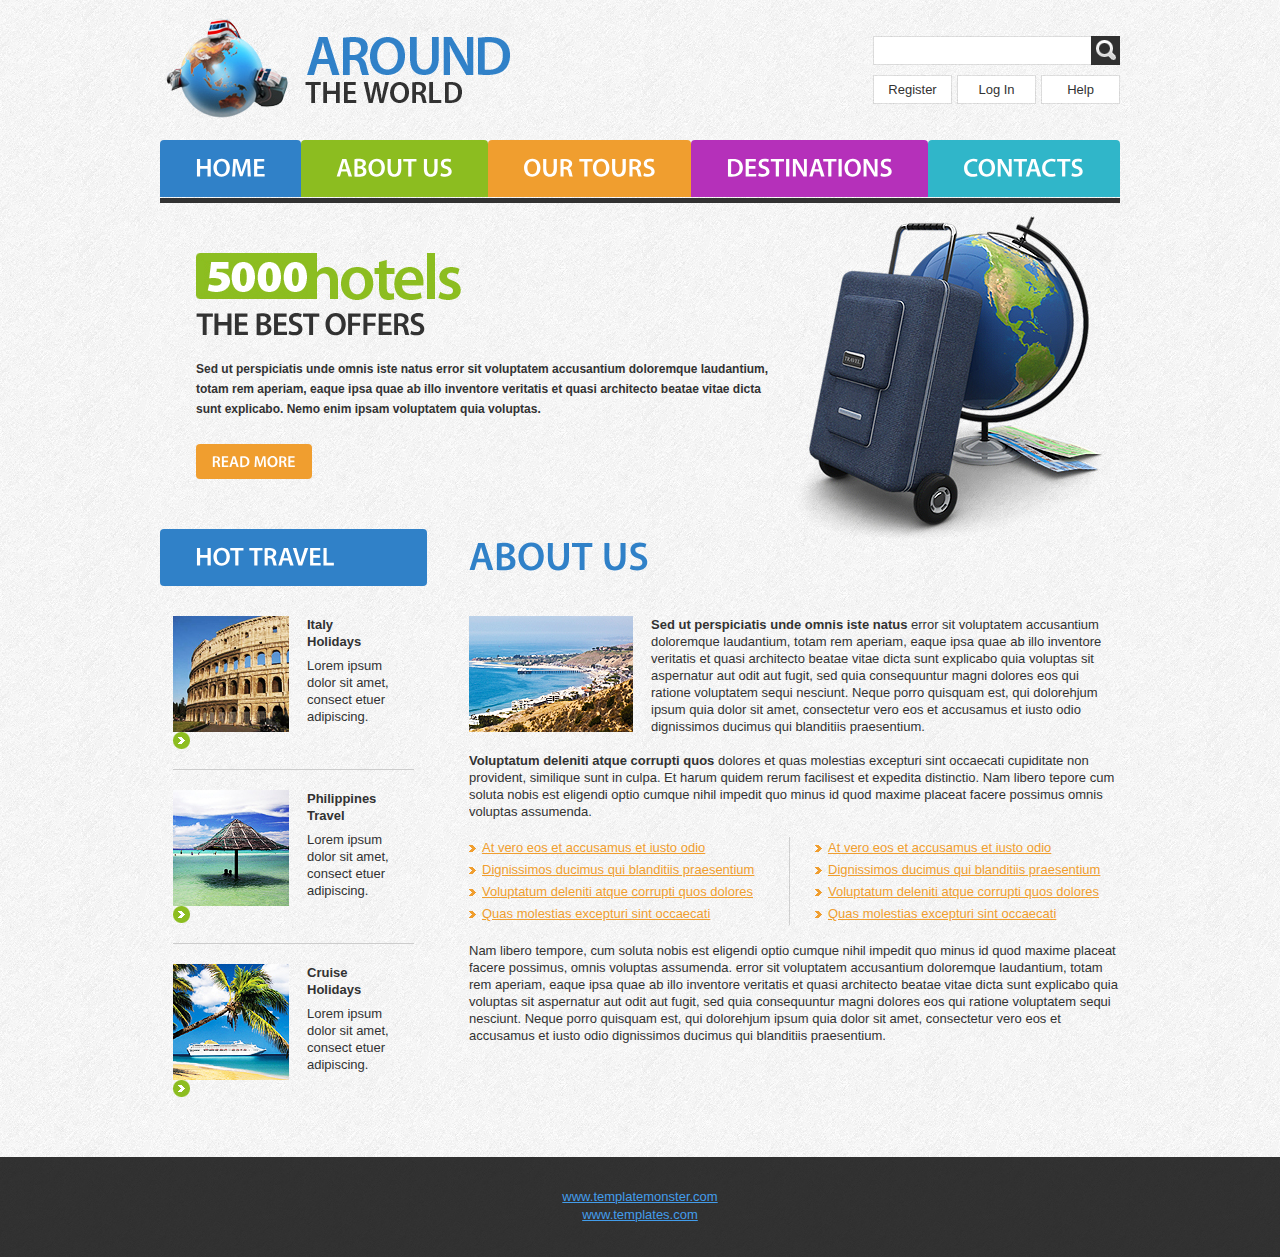
<file: About.html>
<!DOCTYPE html>
<html lang="en">
<head>
<title>About</title>
<meta charset="utf-8">
<link rel="stylesheet" href="css/reset.css" type="text/css" media="all">
<link rel="stylesheet" href="css/layout.css" type="text/css" media="all">
<link rel="stylesheet" href="css/style.css" type="text/css" media="all">
<script type="text/javascript" src="js/jquery-1.4.2.js" ></script>
<script type="text/javascript" src="js/cufon-yui.js"></script>
<script type="text/javascript" src="js/cufon-replace.js"></script>  
<script type="text/javascript" src="js/Myriad_Pro_600.font.js"></script>
<!--[if lt IE 9]>
	<script type="text/javascript" src="http://info.template-help.com/files/ie6_warning/ie6_script_other.js"></script>
	<script type="text/javascript" src="js/html5.js"></script>
<![endif]-->
</head>
<body id="page2">
<div class="extra">
	<div class="main">
<!-- header -->
		<header>
			<div class="wrapper">
				<h1><a href="index.html" id="logo">Around the World</a></h1>
				<div class="right">
					<div class="wrapper">
						<form id="search" action="" method="post">
							<div class="bg">
								<input type="submit" class="submit" value="">
								<input type="text" class="input">
							</div>
						</form>
					</div>
					<div class="wrapper">
						<nav>
							<ul id="top_nav">
								<li><a href="#">Register</a></li>
								<li><a href="#">Log In</a></li>
								<li><a href="#">Help</a></li>
							</ul>
						</nav>
					</div>	
				</div>
			</div>
			<nav>
				<ul id="menu">
					<li><a href="index.html" class="nav1">Home</a></li>
					<li><a href="About.html" class="nav2">About Us </a></li>
					<li><a href="Tours.html" class="nav3">Our Tours</a></li>
					<li><a href="Destinations.html" class="nav4">Destinations</a></li>
					<li class="end"><a href="Contacts.html" class="nav5">Contacts</a></li>
				</ul>
			</nav>
			<div class="text">
				<img src="images/text1.jpg" alt="">
				<h2>The Best Offers</h2>
				<p>Sed ut perspiciatis unde omnis iste natus error sit voluptatem accusantium doloremque laudantium, totam rem aperiam, eaque ipsa quae ab illo inventore veritatis et quasi architecto beatae vitae dicta sunt explicabo. Nemo enim ipsam voluptatem quia voluptas.</p>
				<a href="#" class="button">Read More</a>
			</div>
			<div class="img"><img src="images/img2.jpg" alt=""></div>
		</header>
<!-- / header -->
<!-- content -->
		<section id="content">
			<article class="col1">
				<h3>Hot Travel</h3>
				<div class="pad">
					<div class="wrapper under">
						<figure class="left marg_right1"><img src="images/page1_img1.jpg" alt=""></figure>
						<p class="pad_bot2"><strong>Italy<br>Holidays</strong></p>
						<p class="pad_bot2">Lorem ipsum dolor sit amet, consect etuer adipiscing.</p>
						<a href="#" class="marker_1"></a>
					</div>
					<div class="wrapper under">
						<figure class="left marg_right1"><img src="images/page1_img2.jpg" alt=""></figure>
						<p class="pad_bot2"><strong>Philippines<br>Travel</strong></p>
						<p class="pad_bot2">Lorem ipsum dolor sit amet, consect etuer adipiscing.</p>
						<a href="#" class="marker_1"></a>
					</div>
					<div class="wrapper">
						<figure class="left marg_right1"><img src="images/page1_img3.jpg" alt=""></figure>
						<p class="pad_bot2"><strong>Cruise<br>Holidays</strong></p>
						<p class="pad_bot2">Lorem ipsum dolor sit amet, consect etuer adipiscing.</p>
						<a href="#" class="marker_1"></a>
					</div>
				</div>
        	</article>
			<article class="col2 pad_left1">
				<h2>About Us</h2>
				<div class="wrapper">
					<figure class="left marg_right1"><img src="images/page2_img1.jpg" alt=""></figure>
					<p><strong>Sed ut perspiciatis unde omnis iste natus</strong> error sit voluptatem accusantium doloremque laudantium, totam rem aperiam, eaque ipsa quae ab illo inventore veritatis et quasi architecto beatae vitae dicta sunt explicabo quia voluptas sit aspernatur aut odit aut fugit, sed quia consequuntur magni dolores eos qui ratione voluptatem sequi nesciunt. Neque porro quisquam est, qui dolorehjum ipsum quia dolor sit amet, consectetur vero eos et accusamus et iusto odio dignissimos ducimus qui blanditiis praesentium.</p>
					<p><strong>Voluptatum deleniti atque corrupti quos</strong> dolores et quas molestias excepturi sint occaecati cupiditate non provident, similique sunt in culpa. Et harum quidem rerum facilisest et expedita distinctio. Nam libero tepore cum soluta nobis est eligendi optio cumque nihil impedit quo minus id quod maxime placeat facere possimus omnis voluptas assumenda.</p>
				</div>
				<div class="wrapper line1 marg_bot1">
					<ul class="list1 cols">
						<li><a href="#">At vero eos et accusamus et iusto odio</a></li>
						<li><a href="#">Dignissimos ducimus qui blanditiis praesentium</a></li>
						<li><a href="#">Voluptatum deleniti atque corrupti quos dolores</a></li>
						<li><a href="#">Quas molestias excepturi sint occaecati</a></li>
					</ul>
					<ul class="list1 cols pad_left1">
						<li><a href="#">At vero eos et accusamus et iusto odio</a></li>
						<li><a href="#">Dignissimos ducimus qui blanditiis praesentium</a></li>
						<li><a href="#">Voluptatum deleniti atque corrupti quos dolores</a></li>
						<li><a href="#">Quas molestias excepturi sint occaecati</a></li>
					</ul>
				</div>
Nam libero tempore, cum soluta nobis est eligendi optio cumque nihil impedit quo minus id quod maxime placeat facere possimus, omnis voluptas assumenda. error sit voluptatem accusantium doloremque laudantium, totam rem aperiam, eaque ipsa quae ab illo inventore veritatis et quasi architecto beatae vitae dicta sunt explicabo quia voluptas sit aspernatur aut odit aut fugit, sed quia consequuntur magni dolores eos qui ratione voluptatem sequi nesciunt. Neque porro quisquam est, qui dolorehjum ipsum quia dolor sit amet, consectetur vero eos et accusamus et iusto odio dignissimos ducimus qui blanditiis praesentium.
       		</article>
		</section>
<!-- / content -->
	</div>
	<div class="block"></div>
</div>
<div class="body1">
	<div class="main">
<!-- footer -->
		<footer>
			<a href="http://www.templatemonster.com/" target="_blank" rel="nofollow">www.templatemonster.com</a><br>
			<a href="http://www.templates.com/product/3d-models/" target="_blank" rel="nofollow">www.templates.com</a>
		</footer>
<!-- / footer -->
	</div>
</div>
<script type="text/javascript"> Cufon.now(); </script>
</body>
</html>
</file>
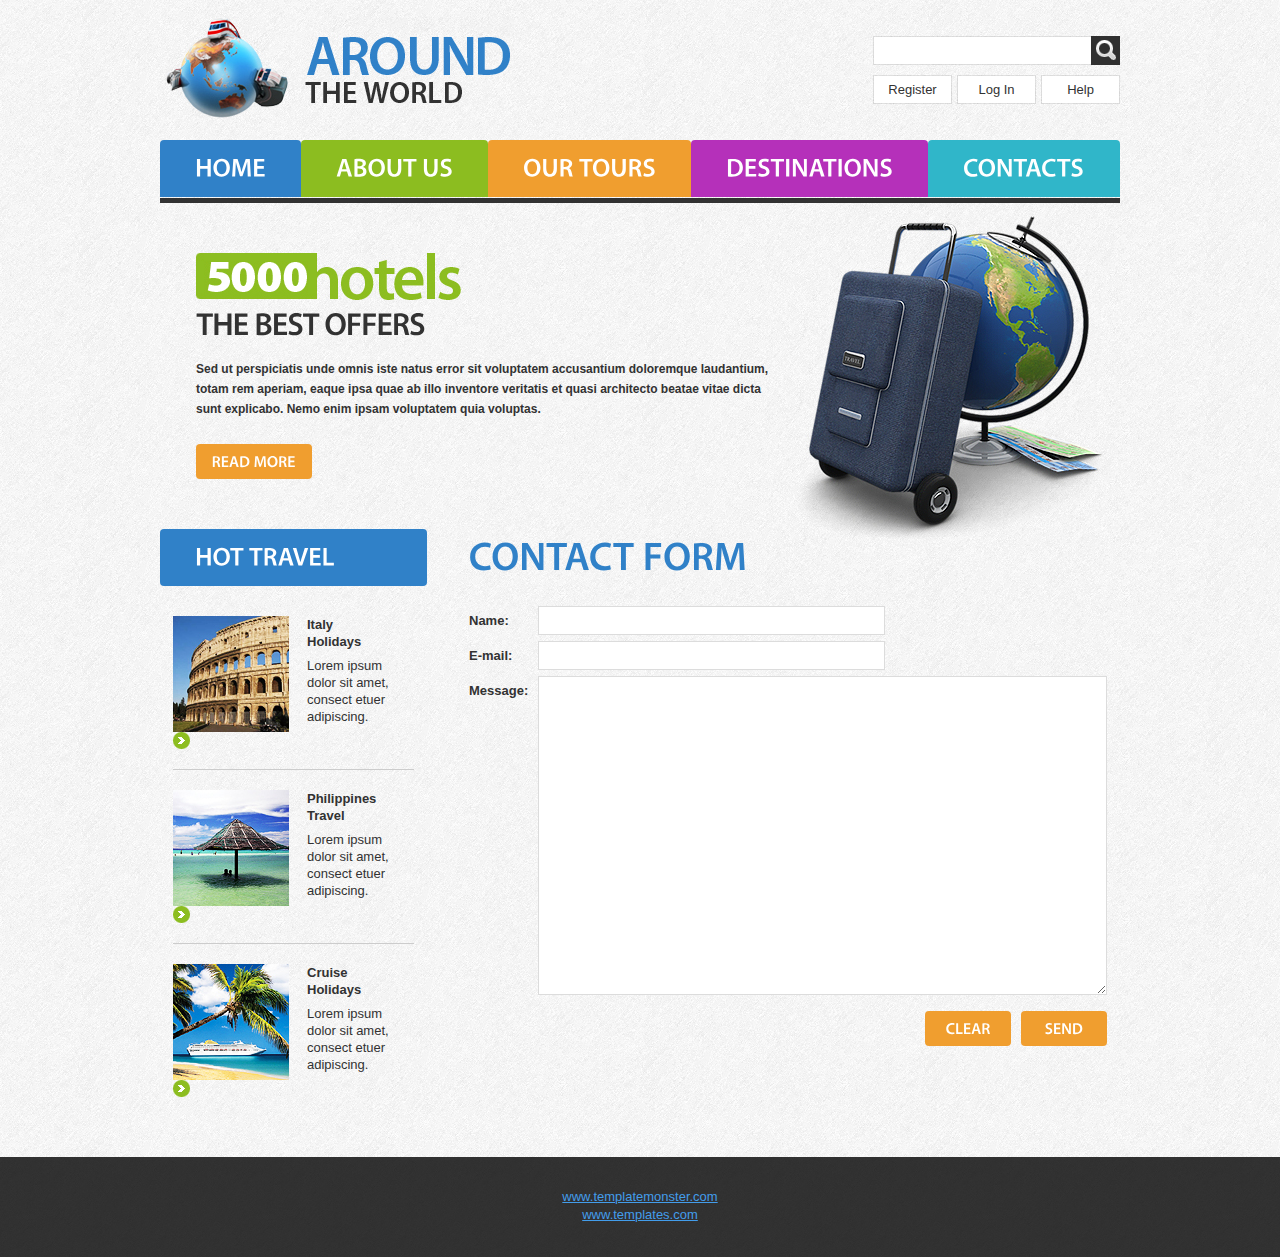
<file: Contacts.html>
<!DOCTYPE html>
<html lang="en">
<head>
<title>Contacts</title>
<meta charset="utf-8">
<link rel="stylesheet" href="css/reset.css" type="text/css" media="all">
<link rel="stylesheet" href="css/layout.css" type="text/css" media="all">
<link rel="stylesheet" href="css/style.css" type="text/css" media="all">
<script type="text/javascript" src="js/jquery-1.4.2.js" ></script>
<script type="text/javascript" src="js/cufon-yui.js"></script>
<script type="text/javascript" src="js/cufon-replace.js"></script>  
<script type="text/javascript" src="js/Myriad_Pro_600.font.js"></script>
<!--[if lt IE 9]>
	<script type="text/javascript" src="http://info.template-help.com/files/ie6_warning/ie6_script_other.js"></script>
	<script type="text/javascript" src="js/html5.js"></script>
<![endif]-->
</head>
<body id="page2">
<div class="extra">
	<div class="main">
<!-- header -->
		<header>
			<div class="wrapper">
				<h1><a href="index.html" id="logo">Around the World</a></h1>
				<div class="right">
					<div class="wrapper">
						<form id="search" action="" method="post">
							<div class="bg">
								<input type="submit" class="submit" value="">
								<input type="text" class="input">
							</div>
						</form>
					</div>
					<div class="wrapper">
						<nav>
							<ul id="top_nav">
								<li><a href="#">Register</a></li>
								<li><a href="#">Log In</a></li>
								<li><a href="#">Help</a></li>
							</ul>
						</nav>
					</div>	
				</div>
			</div>
			<nav>
				<ul id="menu">
					<li><a href="index.html" class="nav1">Home</a></li>
					<li><a href="About.html" class="nav2">About Us </a></li>
					<li><a href="Tours.html" class="nav3">Our Tours</a></li>
					<li><a href="Destinations.html" class="nav4">Destinations</a></li>
					<li class="end"><a href="Contacts.html" class="nav5">Contacts</a></li>
				</ul>
			</nav>
			<div class="text">
				<img src="images/text1.jpg" alt="">
				<h2>The Best Offers</h2>
				<p>Sed ut perspiciatis unde omnis iste natus error sit voluptatem accusantium doloremque laudantium, totam rem aperiam, eaque ipsa quae ab illo inventore veritatis et quasi architecto beatae vitae dicta sunt explicabo. Nemo enim ipsam voluptatem quia voluptas.</p>
				<a href="#" class="button">Read More</a>
			</div>
			<div class="img"><img src="images/img2.jpg" alt=""></div>
		</header>
<!-- / header -->
<!-- content -->
		<section id="content">
			<article class="col1">
				<h3>Hot Travel</h3>
				<div class="pad">
					<div class="wrapper under">
						<figure class="left marg_right1"><img src="images/page1_img1.jpg" alt=""></figure>
						<p class="pad_bot2"><strong>Italy<br>Holidays</strong></p>
						<p class="pad_bot2">Lorem ipsum dolor sit amet, consect etuer adipiscing.</p>
						<a href="#" class="marker_1"></a>
					</div>
					<div class="wrapper under">
						<figure class="left marg_right1"><img src="images/page1_img2.jpg" alt=""></figure>
						<p class="pad_bot2"><strong>Philippines<br>Travel</strong></p>
						<p class="pad_bot2">Lorem ipsum dolor sit amet, consect etuer adipiscing.</p>
						<a href="#" class="marker_1"></a>
					</div>
					<div class="wrapper">
						<figure class="left marg_right1"><img src="images/page1_img3.jpg" alt=""></figure>
						<p class="pad_bot2"><strong>Cruise<br>Holidays</strong></p>
						<p class="pad_bot2">Lorem ipsum dolor sit amet, consect etuer adipiscing.</p>
						<a href="#" class="marker_1"></a>
					</div>
				</div>
        	</article>
			<article class="col2 pad_left1">
				<h2>Contact Form</h2>
				<form id="ContactForm" action="">
					<div>
						<div class="wrapper"><input type="text" class="input" >Name:<br /></div>
						<div class="wrapper"><input type="text" class="input" >E-mail:<br /></div>
						<div class="wrapper"><textarea name="textarea" cols="1" rows="1"></textarea>Message:<br /></div>
						<a href="#" class="button" onclick="document.getElementById('ContactForm').submit()">send</a>
						<a href="#" class="button" onclick="document.getElementById('ContactForm').reset()">clear</a>
					</div>
				</form>
        	</article>
		</section>
<!-- / content -->
	</div>
	<div class="block"></div>
</div>
<div class="body1">
	<div class="main">
<!-- footer -->
		<footer>
			<a href="http://www.templatemonster.com/" target="_blank" rel="nofollow">www.templatemonster.com</a><br>
			<a href="http://www.templates.com/product/3d-models/" target="_blank" rel="nofollow">www.templates.com</a>
		</footer>
<!-- / footer -->
	</div>
</div>
<script type="text/javascript"> Cufon.now(); </script>
</body>
</html>
</file>
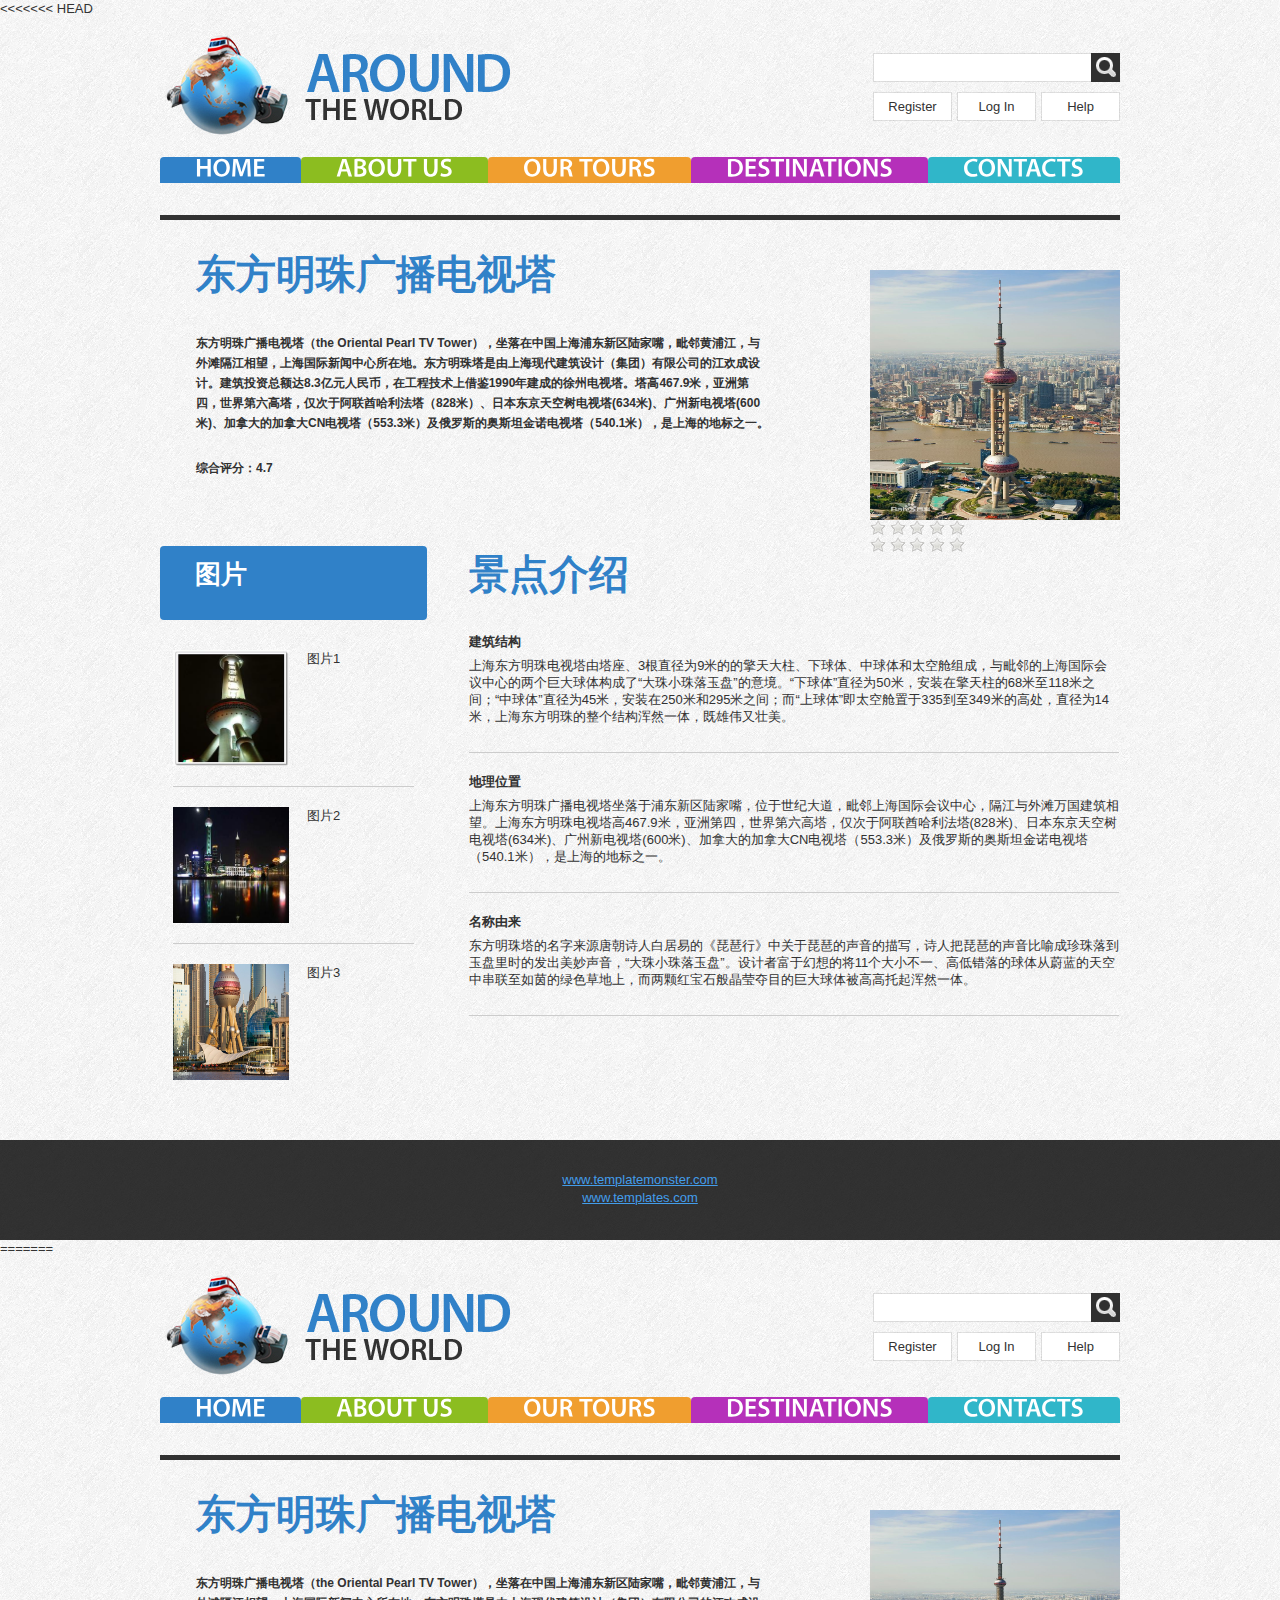
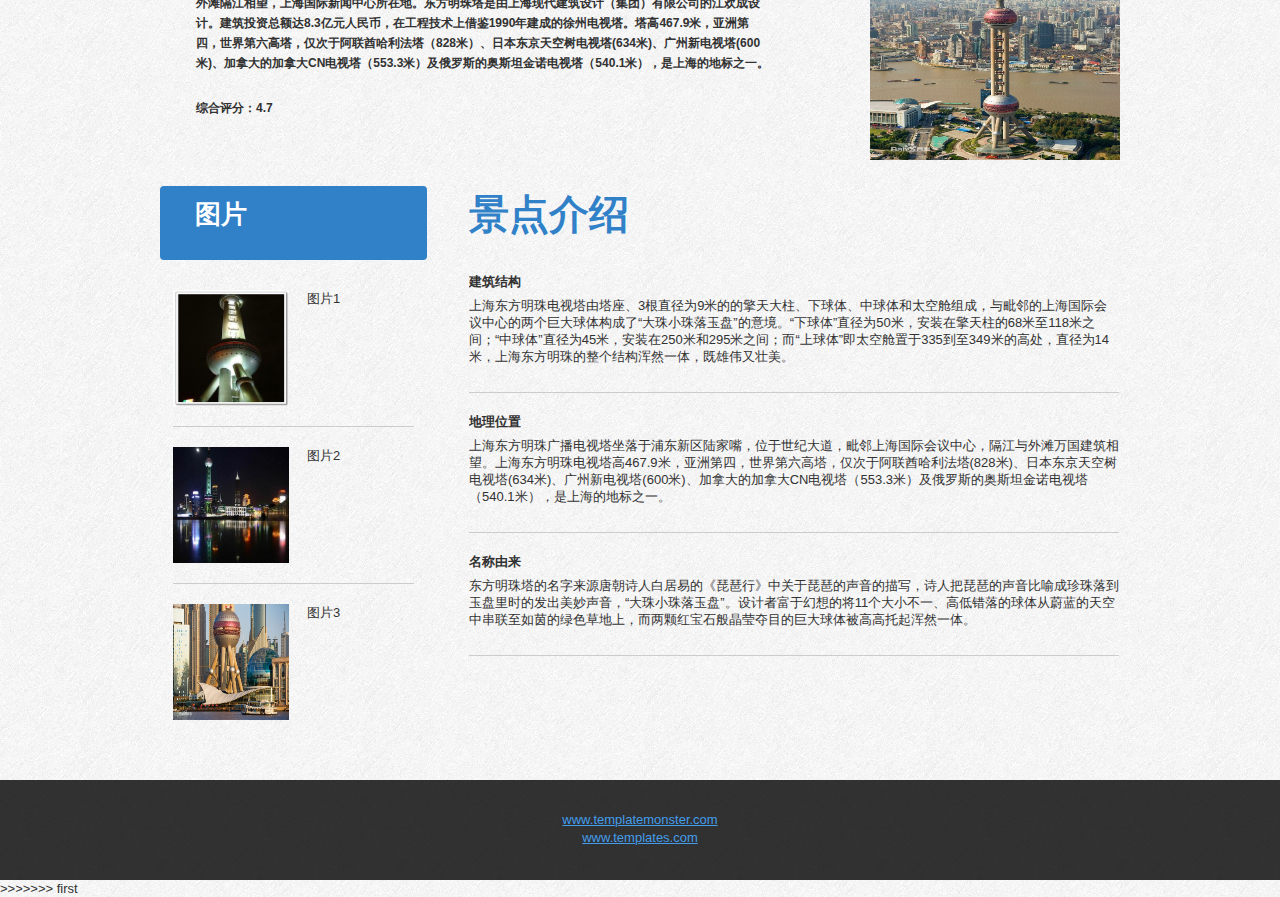
<file: destination.html>
<<<<<<< HEAD
<!DOCTYPE html>
<html lang="en">
<head>
<title>Destinations</title>
<meta charset="utf-8">
<link rel="stylesheet" href="css/reset.css" type="text/css" media="all">
<link rel="stylesheet" href="css/layout.css" type="text/css" media="all">
<link rel="stylesheet" href="css/style.css" type="text/css" media="all">
<script type="text/javascript" src="js/jquery-1.4.2.js" ></script>
<script type="text/javascript" src="js/jquery.raty.js" ></script>
<script type="text/javascript" src="js/cufon-yui.js"></script>
<script type="text/javascript" src="js/cufon-replace.js"></script>  
<script type="text/javascript" src="js/Myriad_Pro_600.font.js"></script>
	
<!--[if lt IE 9]>
	<script type="text/javascript" src="http://info.template-help.com/files/ie6_warning/ie6_script_other.js"></script>
	<script type="text/javascript" src="js/html5.js"></script>
<![endif]-->
</script>
</head>
<body id="page2">
<div class="extra">
	<div class="main">
<!-- header -->
		<header>
			<div class="wrapper">
				<h1><a href="index.html" id="logo">Around the World</a></h1>
				<div class="right">
					<div class="wrapper">
						<form id="search" action="" method="post">
							<div class="bg">
								<input type="submit" class="submit" value="">
								<input type="text" class="input">
							</div>
						</form>
					</div>
					<div class="wrapper">
						<nav>
							<ul id="top_nav">
								<li><a href="#">Register</a></li>
								<li><a href="#">Log In</a></li>
								<li><a href="#">Help</a></li>
							</ul>
						</nav>
					</div>	
				</div>
			</div>
			<nav>
				<ul id="menu">
					<li><a href="index.html" class="nav1">Home</a></li>
					<li><a href="About.html" class="nav2">About Us </a></li>
					<li><a href="Tours.html" class="nav3">Our Tours</a></li>
					<li><a href="Destinations.html" class="nav4">Destinations</a></li>
					<li class="end"><a href="Contacts.html" class="nav5">Contacts</a></li>
				</ul>
			</nav>
			<div class="text">
				<h2></h2>
				<p style="font-size:40px;text-transform:uppercase;font-weight:600;color:#3081c8;line-height:52px;padding:2px 0 33px 0">东方明珠广播电视塔</p>
				<p>东方明珠广播电视塔（the Oriental Pearl TV Tower），坐落在中国上海浦东新区陆家嘴，毗邻黄浦江，与外滩隔江相望，上海国际新闻中心所在地。东方明珠塔是由上海现代建筑设计（集团）有限公司的江欢成设计。建筑投资总额达8.3亿元人民币，在工程技术上借鉴1990年建成的徐州电视塔。塔高467.9米，亚洲第四，世界第六高塔，仅次于阿联酋哈利法塔（828米）、日本东京天空树电视塔(634米)、广州新电视塔(600米)、加拿大的加拿大CN电视塔（553.3米）及俄罗斯的奥斯坦金诺电视塔（540.1米），是上海的地标之一。</p>
				<p><strong>综合评分：</strong>4.7</p>
			</div>
			<div class="img"><img src="img/tower.jpg" alt="" style="width:250px;height:250px;margin-top:50px;"><div id="star"></div></div>
		</header>
<!-- / header -->
<!-- content -->
		<section id="content">
			<article class="col1">
				<p style="font-size:26px;color:#fff;color:#fff;padding-left:35px;line-height:57px;margin-bottom:30px;background:#3081c8;border-radius:4px;-moz-border-radius:4px;-webkit-border-radius:4px;behavior:url(js/PIE.htc);position:relative;text-transform:uppercase;font-weight:600">图片</p>
				<div class="pad">
					<div class="wrapper under">
						<figure class="left marg_right1"><img src="img/tower1.jpg" alt="" style="width:116px;height:116px"></figure>
						<p class="pad_bot2">图片1</p>
					</div>
					<div class="wrapper under">
						<figure class="left marg_right1"><img src="img/tower2.jpg" alt="" style="width:116px;height:116px"></figure>
						<p class="pad_bot2">图片2</p>
					</div>
					<div class="wrapper">
						<figure class="left marg_right1"><img src="img/tower3.jpg" alt="" style="width:116px;height:116px"></figure>
						<p class="pad_bot2">图片3</p>
					</div>
				</div>
       		</article>
			<article class="col2 pad_left1">
				<p style="font-size:40px;text-transform:uppercase;font-weight:600;color:#3081c8;line-height:52px;padding:2px 0 33px 0">景点介绍</p>
				<div class="wrapper under">
					<p class="pad_bot2"><strong>建筑结构</strong></p>
					<p class="pad_bot2">上海东方明珠电视塔由塔座、3根直径为9米的的擎天大柱、下球体、中球体和太空舱组成，与毗邻的上海国际会议中心的两个巨大球体构成了“大珠小珠落玉盘”的意境。“下球体”直径为50米，安装在擎天柱的68米至118米之间；“中球体”直径为45米，安装在250米和295米之间；而“上球体”即太空舱置于335到至349米的高处，直径为14米，上海东方明珠的整个结构浑然一体，既雄伟又壮美。</p>
				</div>
				<div class="wrapper under">
					<p class="pad_bot2"><strong>地理位置</strong></p>
					<p class="pad_bot2">上海东方明珠广播电视塔坐落于浦东新区陆家嘴，位于世纪大道，毗邻上海国际会议中心，隔江与外滩万国建筑相望。上海东方明珠电视塔高467.9米，亚洲第四，世界第六高塔，仅次于阿联酋哈利法塔(828米)、日本东京天空树电视塔(634米)、广州新电视塔(600米)、加拿大的加拿大CN电视塔（553.3米）及俄罗斯的奥斯坦金诺电视塔（540.1米），是上海的地标之一。</p>
				</div>
				<div class="wrapper under">
					<p class="pad_bot2"><strong>名称由来</strong></p>
					<p class="pad_bot2">东方明珠塔的名字来源唐朝诗人白居易的《琵琶行》中关于琵琶的声音的描写，诗人把琵琶的声音比喻成珍珠落到玉盘里时的发出美妙声音，“大珠小珠落玉盘”。设计者富于幻想的将11个大小不一、高低错落的球体从蔚蓝的天空中串联至如茵的绿色草地上，而两颗红宝石般晶莹夺目的巨大球体被高高托起浑然一体。</p>
				</div>
        	</article>
		</section>
<!-- / content -->
	</div>
	<div class="block"></div>
</div>
<div class="body1">
	<div class="main">
<!-- footer -->
		<footer>
			<a href="http://www.templatemonster.com/" target="_blank" rel="nofollow">www.templatemonster.com</a><br>
			<a href="http://www.templates.com/product/3d-models/" target="_blank" rel="nofollow">www.templates.com</a>
		</footer>
<!-- / footer -->
	</div>
</div>
<script type="text/javascript"> Cufon.now(); </script>
<script type="text/javascript">
     //    $("#result").hide();//将保存结果的DIV隐藏
         $('#star').raty({
             hints: ['1', '2', '3', '4', '5'],
             path: "images",
             starOff: 'star-off.png',
             starOn: 'star-on.png',
             target: '#star-score',
			 size:24,
             targetKeep : true
         });
</script>
</body>

</html>

=======
<!DOCTYPE html>
<html lang="en">
<head>
<title>Destinations</title>
<meta charset="utf-8">
<link rel="stylesheet" href="css/reset.css" type="text/css" media="all">
<link rel="stylesheet" href="css/layout.css" type="text/css" media="all">
<link rel="stylesheet" href="css/style.css" type="text/css" media="all">
<script type="text/javascript" src="js/jquery-1.4.2.js" ></script>
<script type="text/javascript" src="js/jquery.raty.js" ></script>
<script type="text/javascript" src="js/cufon-yui.js"></script>
<script type="text/javascript" src="js/cufon-replace.js"></script>  
<script type="text/javascript" src="js/Myriad_Pro_600.font.js"></script>
	
<!--[if lt IE 9]>
	<script type="text/javascript" src="http://info.template-help.com/files/ie6_warning/ie6_script_other.js"></script>
	<script type="text/javascript" src="js/html5.js"></script>
<![endif]-->
</script>
</head>
<body id="page2">
<div class="extra">
	<div class="main">
<!-- header -->
		<header>
			<div class="wrapper">
				<h1><a href="index.html" id="logo">Around the World</a></h1>
				<div class="right">
					<div class="wrapper">
						<form id="search" action="" method="post">
							<div class="bg">
								<input type="submit" class="submit" value="">
								<input type="text" class="input">
							</div>
						</form>
					</div>
					<div class="wrapper">
						<nav>
							<ul id="top_nav">
								<li><a href="#">Register</a></li>
								<li><a href="#">Log In</a></li>
								<li><a href="#">Help</a></li>
							</ul>
						</nav>
					</div>	
				</div>
			</div>
			<nav>
				<ul id="menu">
					<li><a href="index.html" class="nav1">Home</a></li>
					<li><a href="About.html" class="nav2">About Us </a></li>
					<li><a href="Tours.html" class="nav3">Our Tours</a></li>
					<li><a href="Destinations.html" class="nav4">Destinations</a></li>
					<li class="end"><a href="Contacts.html" class="nav5">Contacts</a></li>
				</ul>
			</nav>
			<div class="text">
				<h2></h2>
				<p style="font-size:40px;text-transform:uppercase;font-weight:600;color:#3081c8;line-height:52px;padding:2px 0 33px 0">东方明珠广播电视塔</p>
				<p>东方明珠广播电视塔（the Oriental Pearl TV Tower），坐落在中国上海浦东新区陆家嘴，毗邻黄浦江，与外滩隔江相望，上海国际新闻中心所在地。东方明珠塔是由上海现代建筑设计（集团）有限公司的江欢成设计。建筑投资总额达8.3亿元人民币，在工程技术上借鉴1990年建成的徐州电视塔。塔高467.9米，亚洲第四，世界第六高塔，仅次于阿联酋哈利法塔（828米）、日本东京天空树电视塔(634米)、广州新电视塔(600米)、加拿大的加拿大CN电视塔（553.3米）及俄罗斯的奥斯坦金诺电视塔（540.1米），是上海的地标之一。</p>
				<p><strong>综合评分：</strong>4.7</p>
			</div>
			<div class="img"><img src="img/tower.jpg" alt="" style="width:250px;height:250px;margin-top:50px;"><div id="star"></div></div>
		</header>
<!-- / header -->
<!-- content -->
		<section id="content">
			<article class="col1">
				<p style="font-size:26px;color:#fff;color:#fff;padding-left:35px;line-height:57px;margin-bottom:30px;background:#3081c8;border-radius:4px;-moz-border-radius:4px;-webkit-border-radius:4px;behavior:url(js/PIE.htc);position:relative;text-transform:uppercase;font-weight:600">图片</p>
				<div class="pad">
					<div class="wrapper under">
						<figure class="left marg_right1"><img src="img/tower1.jpg" alt="" style="width:116px;height:116px"></figure>
						<p class="pad_bot2">图片1</p>
					</div>
					<div class="wrapper under">
						<figure class="left marg_right1"><img src="img/tower2.jpg" alt="" style="width:116px;height:116px"></figure>
						<p class="pad_bot2">图片2</p>
					</div>
					<div class="wrapper">
						<figure class="left marg_right1"><img src="img/tower3.jpg" alt="" style="width:116px;height:116px"></figure>
						<p class="pad_bot2">图片3</p>
					</div>
				</div>
       		</article>
			<article class="col2 pad_left1">
				<p style="font-size:40px;text-transform:uppercase;font-weight:600;color:#3081c8;line-height:52px;padding:2px 0 33px 0">景点介绍</p>
				<div class="wrapper under">
					<p class="pad_bot2"><strong>建筑结构</strong></p>
					<p class="pad_bot2">上海东方明珠电视塔由塔座、3根直径为9米的的擎天大柱、下球体、中球体和太空舱组成，与毗邻的上海国际会议中心的两个巨大球体构成了“大珠小珠落玉盘”的意境。“下球体”直径为50米，安装在擎天柱的68米至118米之间；“中球体”直径为45米，安装在250米和295米之间；而“上球体”即太空舱置于335到至349米的高处，直径为14米，上海东方明珠的整个结构浑然一体，既雄伟又壮美。</p>
				</div>
				<div class="wrapper under">
					<p class="pad_bot2"><strong>地理位置</strong></p>
					<p class="pad_bot2">上海东方明珠广播电视塔坐落于浦东新区陆家嘴，位于世纪大道，毗邻上海国际会议中心，隔江与外滩万国建筑相望。上海东方明珠电视塔高467.9米，亚洲第四，世界第六高塔，仅次于阿联酋哈利法塔(828米)、日本东京天空树电视塔(634米)、广州新电视塔(600米)、加拿大的加拿大CN电视塔（553.3米）及俄罗斯的奥斯坦金诺电视塔（540.1米），是上海的地标之一。</p>
				</div>
				<div class="wrapper under">
					<p class="pad_bot2"><strong>名称由来</strong></p>
					<p class="pad_bot2">东方明珠塔的名字来源唐朝诗人白居易的《琵琶行》中关于琵琶的声音的描写，诗人把琵琶的声音比喻成珍珠落到玉盘里时的发出美妙声音，“大珠小珠落玉盘”。设计者富于幻想的将11个大小不一、高低错落的球体从蔚蓝的天空中串联至如茵的绿色草地上，而两颗红宝石般晶莹夺目的巨大球体被高高托起浑然一体。</p>
				</div>
        	</article>
		</section>
<!-- / content -->
	</div>
	<div class="block"></div>
</div>
<div class="body1">
	<div class="main">
<!-- footer -->
		<footer>
			<a href="http://www.templatemonster.com/" target="_blank" rel="nofollow">www.templatemonster.com</a><br>
			<a href="http://www.templates.com/product/3d-models/" target="_blank" rel="nofollow">www.templates.com</a>
		</footer>
<!-- / footer -->
	</div>
</div>
<script type="text/javascript"> Cufon.now(); </script>
<script type="text/javascript">
     //    $("#result").hide();//将保存结果的DIV隐藏
         $('#star').raty({
             hints: ['1', '2', '3', '4', '5'],
             path: "images",
             starOff: 'star-off.png',
             starOn: 'star-on.png',
             target: '#star-score',
			 size:24,
             targetKeep : true
         });
</script>
</body>

</html>

>>>>>>> first
</file>
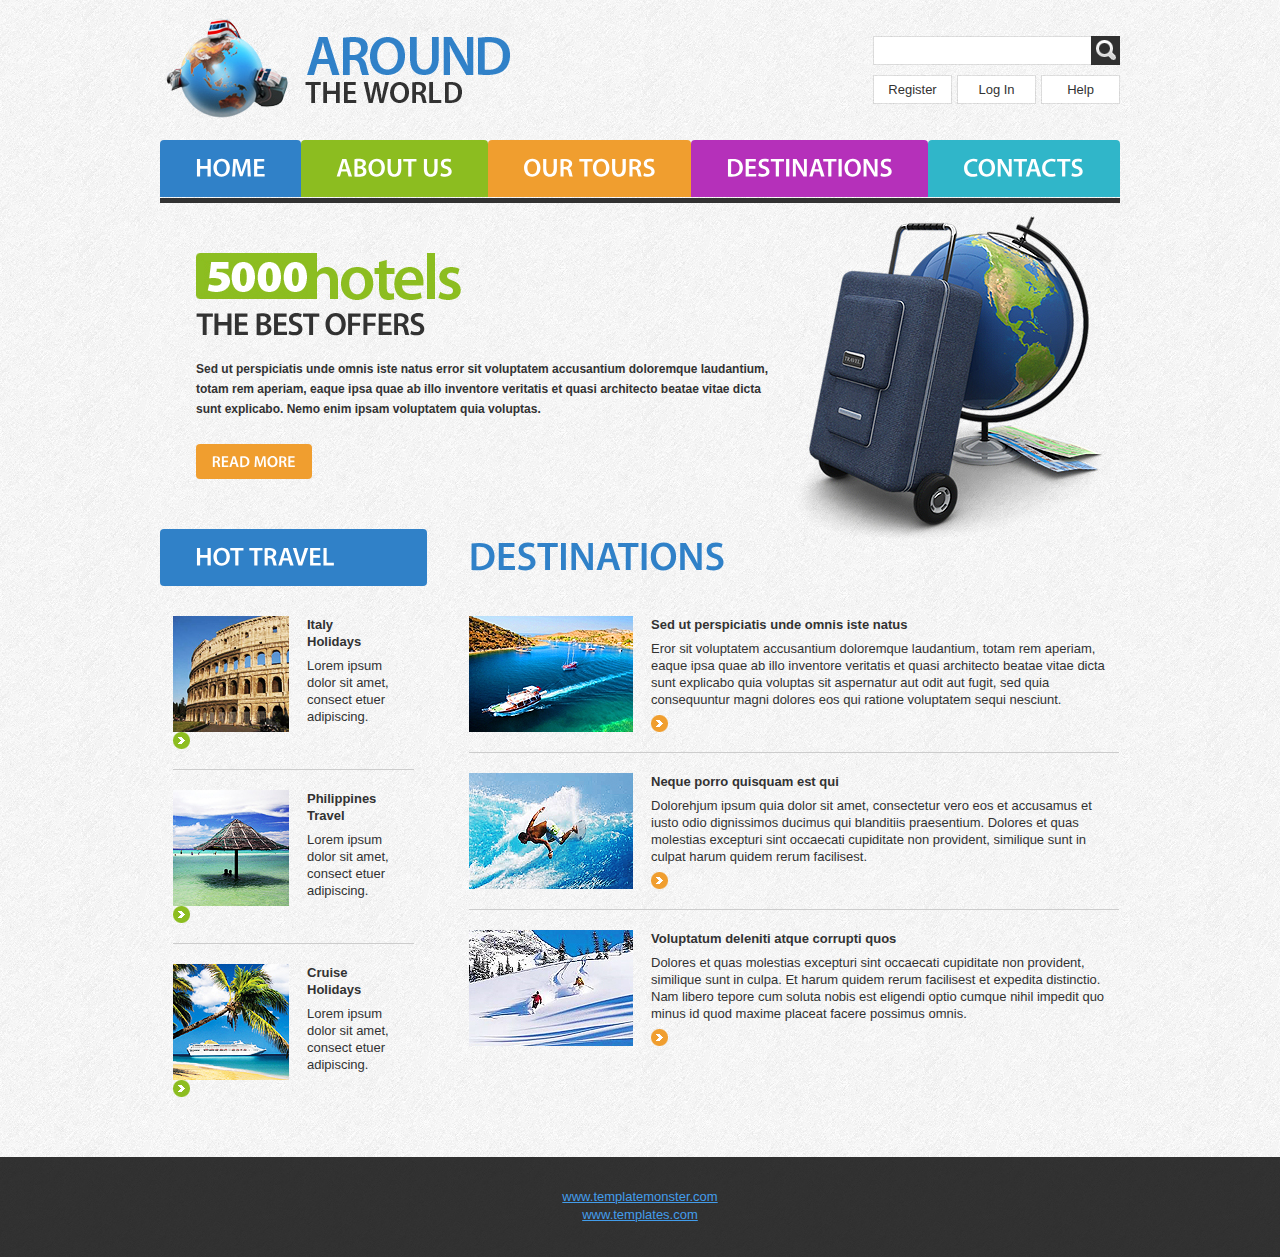
<file: Destinations.html>
<!DOCTYPE html>
<html lang="en">
<head>
<title>Destinations</title>
<meta charset="utf-8">
<link rel="stylesheet" href="css/reset.css" type="text/css" media="all">
<link rel="stylesheet" href="css/layout.css" type="text/css" media="all">
<link rel="stylesheet" href="css/style.css" type="text/css" media="all">
<script type="text/javascript" src="js/jquery-1.4.2.js" ></script>
<script type="text/javascript" src="js/cufon-yui.js"></script>
<script type="text/javascript" src="js/cufon-replace.js"></script>  
<script type="text/javascript" src="js/Myriad_Pro_600.font.js"></script>
<!--[if lt IE 9]>
	<script type="text/javascript" src="http://info.template-help.com/files/ie6_warning/ie6_script_other.js"></script>
	<script type="text/javascript" src="js/html5.js"></script>
<![endif]-->
</head>
<body id="page2">
<div class="extra">
	<div class="main">
<!-- header -->
		<header>
			<div class="wrapper">
				<h1><a href="index.html" id="logo">Around the World</a></h1>
				<div class="right">
					<div class="wrapper">
						<form id="search" action="" method="post">
							<div class="bg">
								<input type="submit" class="submit" value="">
								<input type="text" class="input">
							</div>
						</form>
					</div>
					<div class="wrapper">
						<nav>
							<ul id="top_nav">
								<li><a href="#">Register</a></li>
								<li><a href="#">Log In</a></li>
								<li><a href="#">Help</a></li>
							</ul>
						</nav>
					</div>	
				</div>
			</div>
			<nav>
				<ul id="menu">
					<li><a href="index.html" class="nav1">Home</a></li>
					<li><a href="About.html" class="nav2">About Us </a></li>
					<li><a href="Tours.html" class="nav3">Our Tours</a></li>
					<li><a href="Destinations.html" class="nav4">Destinations</a></li>
					<li class="end"><a href="Contacts.html" class="nav5">Contacts</a></li>
				</ul>
			</nav>
			<div class="text">
				<img src="images/text1.jpg" alt="">
				<h2>The Best Offers</h2>
				<p>Sed ut perspiciatis unde omnis iste natus error sit voluptatem accusantium doloremque laudantium, totam rem aperiam, eaque ipsa quae ab illo inventore veritatis et quasi architecto beatae vitae dicta sunt explicabo. Nemo enim ipsam voluptatem quia voluptas.</p>
				<a href="#" class="button">Read More</a>
			</div>
			<div class="img"><img src="images/img2.jpg" alt=""></div>
		</header>
<!-- / header -->
<!-- content -->
		<section id="content">
			<article class="col1">
				<h3>Hot Travel</h3>
				<div class="pad">
					<div class="wrapper under">
						<figure class="left marg_right1"><img src="images/page1_img1.jpg" alt=""></figure>
						<p class="pad_bot2"><strong>Italy<br>Holidays</strong></p>
						<p class="pad_bot2">Lorem ipsum dolor sit amet, consect etuer adipiscing.</p>
						<a href="#" class="marker_1"></a>
					</div>
					<div class="wrapper under">
						<figure class="left marg_right1"><img src="images/page1_img2.jpg" alt=""></figure>
						<p class="pad_bot2"><strong>Philippines<br>Travel</strong></p>
						<p class="pad_bot2">Lorem ipsum dolor sit amet, consect etuer adipiscing.</p>
						<a href="#" class="marker_1"></a>
					</div>
					<div class="wrapper">
						<figure class="left marg_right1"><img src="images/page1_img3.jpg" alt=""></figure>
						<p class="pad_bot2"><strong>Cruise<br>Holidays</strong></p>
						<p class="pad_bot2">Lorem ipsum dolor sit amet, consect etuer adipiscing.</p>
						<a href="#" class="marker_1"></a>
					</div>
				</div>
       		</article>
			<article class="col2 pad_left1">
				<h2>Destinations</h2>
				<div class="wrapper under">
					<figure class="left marg_right1"><img src="images/page4_img1.jpg" alt=""></figure>
					<p class="pad_bot2"><strong>Sed ut perspiciatis unde omnis iste natus</strong></p>
					<p class="pad_bot2">Eror sit voluptatem accusantium doloremque laudantium, totam rem aperiam, eaque ipsa quae ab illo inventore veritatis et quasi architecto beatae vitae dicta sunt explicabo quia voluptas sit aspernatur aut odit aut fugit, sed quia consequuntur magni dolores eos qui ratione voluptatem sequi nesciunt.</p>
					<a href="#" class="marker_2"></a>
				</div>
				<div class="wrapper under">
					<figure class="left marg_right1"><img src="images/page4_img2.jpg" alt=""></figure>
					<p class="pad_bot2"><strong>Neque porro quisquam est qui </strong></p>
					<p class="pad_bot2">Dolorehjum ipsum quia dolor sit amet, consectetur vero eos et accusamus et iusto odio dignissimos ducimus qui blanditiis praesentium. Dolores et quas molestias excepturi sint occaecati cupiditate non provident, similique sunt in culpat harum quidem rerum facilisest.</p>
					<a href="#" class="marker_2"></a>
				</div>
				<div class="wrapper">
					<figure class="left marg_right1"><img src="images/page4_img3.jpg" alt=""></figure>
					<p class="pad_bot2"><strong>Voluptatum deleniti atque corrupti quos</strong></p>
					<p class="pad_bot2">Dolores et quas molestias excepturi sint occaecati cupiditate non provident, similique sunt in culpa. Et harum quidem rerum facilisest et expedita distinctio. Nam libero tepore cum soluta nobis est eligendi optio cumque nihil impedit quo minus id quod maxime placeat facere possimus omnis.</p>
					<a href="#" class="marker_2"></a>
				</div>
        	</article>
		</section>
<!-- / content -->
	</div>
	<div class="block"></div>
</div>
<div class="body1">
	<div class="main">
<!-- footer -->
		<footer>
			<a href="http://www.templatemonster.com/" target="_blank" rel="nofollow">www.templatemonster.com</a><br>
			<a href="http://www.templates.com/product/3d-models/" target="_blank" rel="nofollow">www.templates.com</a>
		</footer>
<!-- / footer -->
	</div>
</div>
<script type="text/javascript"> Cufon.now(); </script>
</body>
</html>
</file>
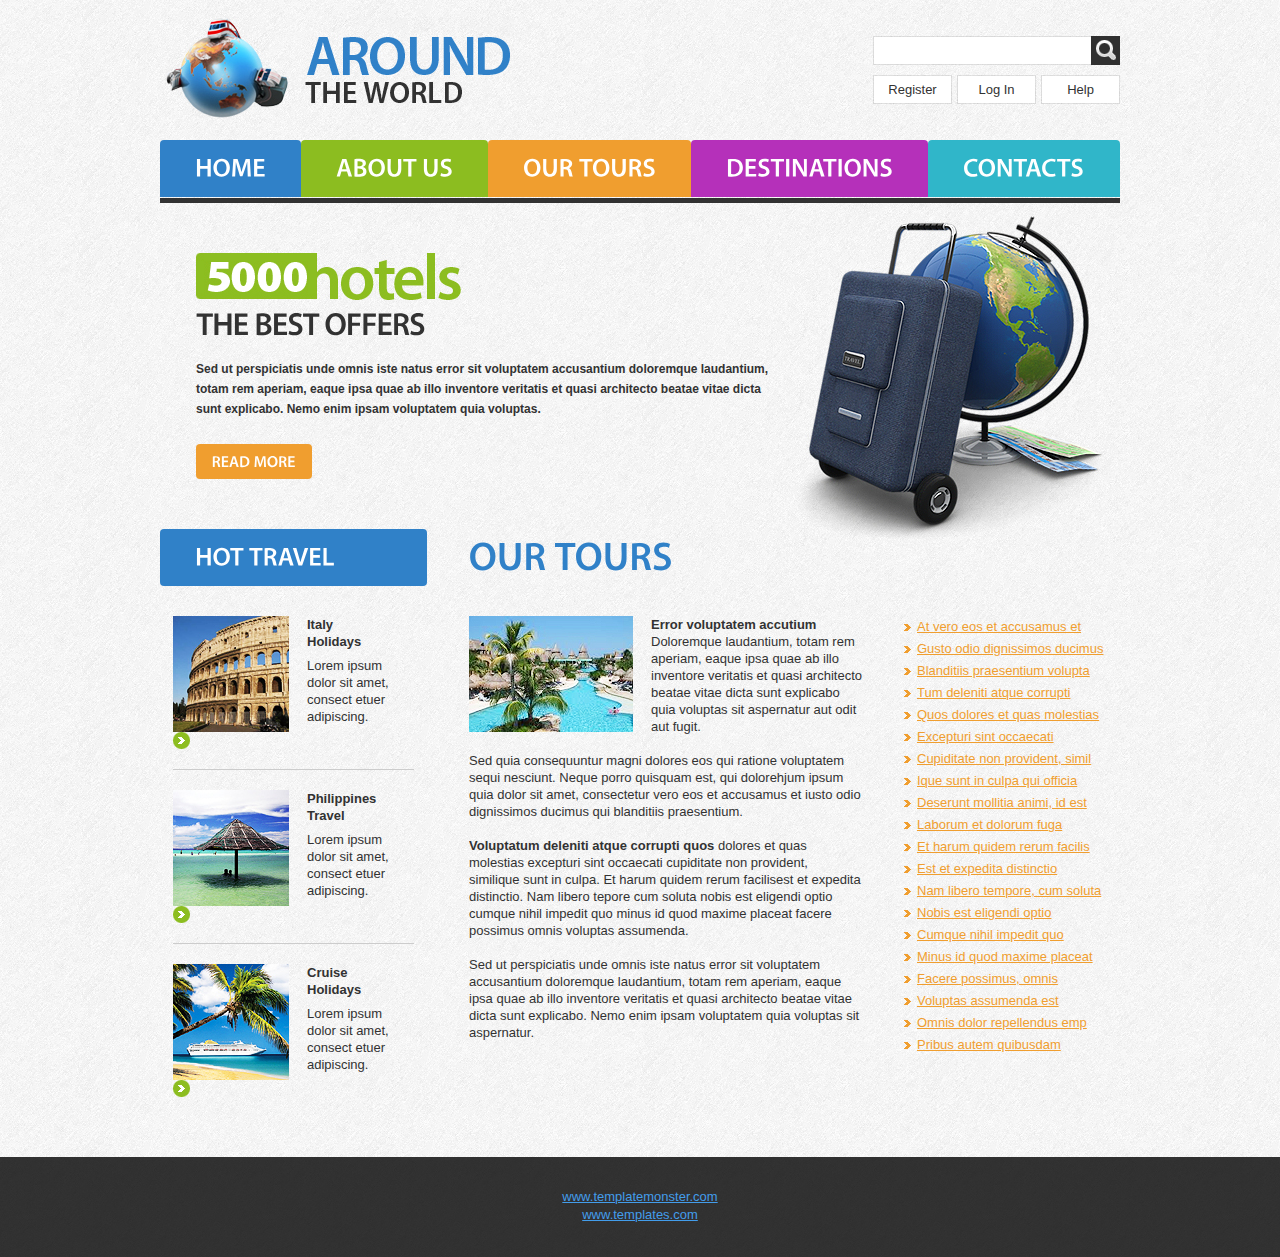
<file: Tours.html>
<!DOCTYPE html>
<html lang="en">
<head>
<title>Tours</title>
<meta charset="utf-8">
<link rel="stylesheet" href="css/reset.css" type="text/css" media="all">
<link rel="stylesheet" href="css/layout.css" type="text/css" media="all">
<link rel="stylesheet" href="css/style.css" type="text/css" media="all">
<script type="text/javascript" src="js/jquery-1.4.2.js" ></script>
<script type="text/javascript" src="js/cufon-yui.js"></script>
<script type="text/javascript" src="js/cufon-replace.js"></script>  
<script type="text/javascript" src="js/Myriad_Pro_600.font.js"></script>
<!--[if lt IE 9]>
	<script type="text/javascript" src="http://info.template-help.com/files/ie6_warning/ie6_script_other.js"></script>
	<script type="text/javascript" src="js/html5.js"></script>
<![endif]-->
</head>
<body id="page3">
<div class="extra">
	<div class="main">
<!-- header -->
		<header>
			<div class="wrapper">
				<h1><a href="index.html" id="logo">Around the World</a></h1>
				<div class="right">
					<div class="wrapper">
						<form id="search" action="" method="post">
							<div class="bg">
								<input type="submit" class="submit" value="">
								<input type="text" class="input">
							</div>
						</form>
					</div>
					<div class="wrapper">
						<nav>
							<ul id="top_nav">
								<li><a href="#">Register</a></li>
								<li><a href="#">Log In</a></li>
								<li><a href="#">Help</a></li>
							</ul>
						</nav>
					</div>	
				</div>
			</div>
			<nav>
				<ul id="menu">
					<li><a href="index.html" class="nav1">Home</a></li>
					<li><a href="About.html" class="nav2">About Us </a></li>
					<li><a href="Tours.html" class="nav3">Our Tours</a></li>
					<li><a href="Destinations.html" class="nav4">Destinations</a></li>
					<li class="end"><a href="Contacts.html" class="nav5">Contacts</a></li>
				</ul>
			</nav>
			<div class="text">
				<img src="images/text1.jpg" alt="">
				<h2>The Best Offers</h2>
				<p>Sed ut perspiciatis unde omnis iste natus error sit voluptatem accusantium doloremque laudantium, totam rem aperiam, eaque ipsa quae ab illo inventore veritatis et quasi architecto beatae vitae dicta sunt explicabo. Nemo enim ipsam voluptatem quia voluptas.</p>
				<a href="#" class="button">Read More</a>
			</div>
			<div class="img"><img src="images/img2.jpg" alt=""></div>
		</header>
<!-- / header -->
<!-- content -->
		<section id="content">
			<article class="col1">
				<h3>Hot Travel</h3>
				<div class="pad">
					<div class="wrapper under">
						<figure class="left marg_right1"><img src="images/page1_img1.jpg" alt=""></figure>
						<p class="pad_bot2"><strong>Italy<br>Holidays</strong></p>
							<p class="pad_bot2">Lorem ipsum dolor sit amet, consect etuer adipiscing.</p>
							<a href="#" class="marker_1"></a>
					</div>
					<div class="wrapper under">
						<figure class="left marg_right1"><img src="images/page1_img2.jpg" alt=""></figure>
						<p class="pad_bot2"><strong>Philippines<br>Travel</strong></p>
						<p class="pad_bot2">Lorem ipsum dolor sit amet, consect etuer adipiscing.</p>
						<a href="#" class="marker_1"></a>
					</div>
					<div class="wrapper">
						<figure class="left marg_right1"><img src="images/page1_img3.jpg" alt=""></figure>
						<p class="pad_bot2"><strong>Cruise<br>Holidays</strong></p>
						<p class="pad_bot2">Lorem ipsum dolor sit amet, consect etuer adipiscing.</p>
						<a href="#" class="marker_1"></a>
					</div>
				</div>
       		</article>
			<article class="col2 pad_left1">
				<h2>Our Tours</h2>
				<div class="wrapper">
					<article class="col3">
						<div class="wrapper">
							<figure class="left marg_right1"><img src="images/page3_img1.jpg" alt=""></figure>
							<p><strong>Error voluptatem accutium</strong> Doloremque laudantium, totam rem aperiam, eaque ipsa quae ab illo inventore veritatis et quasi architecto beatae vitae dicta sunt explicabo quia voluptas sit aspernatur aut odit aut fugit.</p>
							<p>Sed quia consequuntur magni dolores eos qui ratione voluptatem sequi nesciunt. Neque porro quisquam est, qui dolorehjum ipsum quia dolor sit amet, consectetur vero eos et accusamus et iusto odio dignissimos ducimus qui blanditiis praesentium.</p>
							<p><strong>Voluptatum deleniti atque corrupti quos</strong> dolores et quas molestias excepturi sint occaecati cupiditate non provident, similique sunt in culpa. Et harum quidem rerum facilisest et expedita distinctio. Nam libero tepore cum soluta nobis est eligendi optio cumque nihil impedit quo minus id quod maxime placeat facere possimus omnis voluptas assumenda.</p>
							Sed ut perspiciatis unde omnis iste natus error sit voluptatem accusantium doloremque laudantium, totam rem aperiam, eaque ipsa quae ab illo inventore veritatis et quasi architecto beatae vitae dicta sunt explicabo. Nemo enim ipsam voluptatem quia voluptas sit aspernatur.
						</div>
					</article>
					<article class="cols pad_left1">
						<ul class="list1">
							<li><a href="#">At vero eos et accusamus et</a></li>
							<li><a href="#">Gusto odio dignissimos ducimus </a></li>
							<li><a href="#">Blanditiis praesentium volupta</a></li>
							<li><a href="#">Tum deleniti atque corrupti</a></li>
							<li><a href="#">Quos dolores et quas molestias</a></li>
							<li><a href="#">Excepturi sint occaecati</a></li>
							<li><a href="#">Cupiditate non provident, simil</a></li>
							<li><a href="#">Ique sunt in culpa qui officia</a></li>
							<li><a href="#">Deserunt mollitia animi, id est</a></li>
							<li><a href="#">Laborum et dolorum fuga</a></li>
							<li><a href="#">Et harum quidem rerum facilis </a></li>
							<li><a href="#">Est et expedita distinctio</a></li>
							<li><a href="#">Nam libero tempore, cum soluta</a></li>
							<li><a href="#">Nobis est eligendi optio</a></li>
							<li><a href="#">Cumque nihil impedit quo</a></li>
							<li><a href="#">Minus id quod maxime placeat</a></li>
							<li><a href="#">Facere possimus, omnis</a></li>
							<li><a href="#">Voluptas assumenda est</a></li>
							<li><a href="#">Omnis dolor repellendus emp</a></li>
							<li><a href="#">Pribus autem quibusdam</a></li>
						</ul>
					</article>
				</div>
			</article>
		</section>
<!-- / content -->
	</div>
	<div class="block"></div>
</div>
<div class="body1">
	<div class="main">
<!-- footer -->
		<footer>
			<a href="http://www.templatemonster.com/" target="_blank" rel="nofollow">www.templatemonster.com</a><br>
			<a href="http://www.templates.com/product/3d-models/" target="_blank" rel="nofollow">www.templates.com</a>
		</footer>
<!-- / footer -->
	</div>
</div>
<script type="text/javascript"> Cufon.now(); </script>
</body>
</html>
</file>
<file: css/layout.css>
.col1, .col2, .col3, .cols {float:left}
.col1 {width:267px}
.col2 {width:650px}
.cols {width:304px}
.col3 {width:393px}
/* index.html */
#page1 h1 {padding:27px 0 0 0}
#page1 #search {padding:46px 0 10px 0}
#page1 #menu {margin-top:32px;margin-bottom:35px}
#page1 .img {right:-13px;top:236px}
#page1 .text {text-align:center;padding:0;width:100%}
#page1 header {height:612px}
/* index-1.html */
/* index-2.html */
#page3 .cols {width:215px}
/* index-3.html */
/* index-4.html */
/* index-5.html */
/* index-6.html */
</file>
<file: css/style.css>
/* Getting the new tags to behave */
article, aside, audio, canvas, command, datalist, details, embed, figcaption, figure, footer, header, hgroup, keygen, meter, nav, output, progress, section, source, video {display:block}
mark, rp, rt, ruby, summary, time {display:inline}
/* Left & Right alignment */
.left {float:left}
.right {float:right}
.wrapper {width:100%;overflow:hidden}
body {background:url(../images/bg.jpg) top center repeat;border:0;font:13px Arial, Helvetica, sans-serif;color:#323232;line-height:17px}
.css3 {border-radius:8px;-moz-border-radius:8px;-webkit-border-radius:8px;box-shadow:0 0 4px rgba(0, 0, 0, .4);-moz-box-shadow:0 0 4px rgba(0, 0, 0, .4);-webkit-box-shadow:0 0 4px rgba(0, 0, 0, .4);behavior:url(js/PIE.htc);position:relative}
.body1 {background:url(../images/bg_footer.jpg) top center repeat;height:100px}
.main {margin:0 auto;width:960px;position:relative}
.block {height:100px}
.extra {min-height:100%;height:auto !important;height:100%;margin:0 auto -100px}
body, html {height:100%}
a {color:#f09e2f;text-decoration:underline;outline:none}
a:hover {text-decoration:none}
h1 {float:left;padding:17px 0 0 0}
h2 {font-size:40px;text-transform:uppercase;font-weight:600;color:#3081c8;line-height:52px;padding:2px 0 33px 0}
h3 {font-size:26px;color:#fff;color:#fff;padding-left:35px;line-height:57px;margin-bottom:30px;background:#3081c8;border-radius:4px;-moz-border-radius:4px;-webkit-border-radius:4px;behavior:url(js/PIE.htc);position:relative;text-transform:uppercase;font-weight:600}
p {padding-bottom:17px}
/* header */
header {overflow:hidden;width:100%;height:494px}
#logo {background:url(../images/logo.jpg) no-repeat;display:block;width:354px;height:101px;text-indent:-5000px}
#search {float:right;padding:36px 0 10px 0}
#search .bg {background:url(../images/search.gif) no-repeat;width:247px;height:29px}
#search .submit {background:none;width:29px;height:29px;float:right;cursor:pointer}
#search .input {float:right;background:none;font:13px Arial, Helvetica, sans-serif;color:#303030;width:208px;height:17px;padding:6px 5px}
#top_nav {float:right;padding:0 0 0 0}
#top_nav li {float:left;padding-left:5px}
#top_nav a {display:block;background:url(../images/top_nav_bg.gif) no-repeat;width:79px;font-size:13px;line-height:29px;color:#323232;text-align:center;text-decoration:none}
#top_nav a:hover {color:#fff;background:#323232}
#menu {width:100%;overflow:hidden;margin-top:22px;margin-bottom:0px;height:57px;overflow:hidden;padding-bottom:1px;border-bottom:5px solid #323232}
#menu li {float:left}
#menu li a {display:block;font-size:26px;color:#fff;font-weight:600;padding:0 35px;border-radius:4px 4px 0 0;-moz-border-radius:4px 4px 0 0;-webkit-border-radius:4px 4px 0 0;behavior:url(js/PIE.htc);position:relative;text-decoration:none;text-transform:uppercase;line-height:57px}
#menu li a:hover, #menu #menu_active a {background:#323232}
#menu .end a {padding-right:36px}
.nav1 {background:#3081c8}
.nav2 {background:#8cbd20}
.nav3 {background:#f09e2f}
.nav4 {background:#b530ba}
.nav5 {background:#30b6c9}
.tabs {width:100%;overflow:hidden}
.tabs li {float:left;padding-right:1px}
.tabs .end {padding:0}
.tabs a {display:block;width:66px;font-size:13px;line-height:31px;color:#fff;text-transform:uppercase;text-align:center;border-radius:4px 4px 0 0;-moz-border-radius:4px 4px 0 0;-webkit-border-radius:4px 4px 0 0;behavior:url(js/PIE.htc);position:relative;background:url(../images/tabs_bg.gif) bottom repeat-x #3081c8;text-decoration:none}
.tabs a:hover, .tabs .active {background:url(../images/bg_form.gif) repeat}
.tabs_cont {border-radius:0 0 4px 4px;-moz-border-radius:0 0 4px 4px;-webkit-border-radius:0 0 4px 4px;behavior:url(js/PIE.htc);position:relative;background:url(../images/bg_form.gif) repeat;padding:30px 35px 28px}
.img {position:absolute;right:0px;top:203px}
.text {padding:7px 0 0 36px;width:575px}
.text h2 {font-size:32px;color:#323232;line-height:40px;padding:4px 0 15px 0;letter-spacing:-1px}
.text p {font-size:12px;font-weight:bold;color:#323232;line-height:20px;text-align:left;padding-bottom:25px}
.text img {margin-top:43px}
/* content */
#content {padding-top:35px;width:100%;overflow:hidden;padding-bottom:60px}
.pad_bot1 {padding-bottom:17px}
.pad_bot2 {padding-bottom:7px}
.pad_left1 {padding-left:42px}
.pad {padding:0 13px}
.marg_bot1 {margin-bottom:17px}
.marg_right1 {margin-right:18px}
.marker_1, .marker_2 {display:inline-block;background:url(../images/marker_1.gif) 0 0 no-repeat;width:17px;height:17px}
.marker_2, .marker_1:hover {background:url(../images/marker_2.gif) 0 0 no-repeat}
.marker_2:hover {background:url(../images/marker_1.gif) 0 0 no-repeat}
.under {padding-bottom:20px;border-bottom:1px solid #cccccc;margin-bottom:20px}
.button {display:inline-block;font-size:16px;color:#fff;background:#f09e2f;line-height:35px;padding:0 16px;border-radius:4px;-moz-border-radius:4px;-webkit-border-radius:4px;behavior:url(js/PIE.htc);position:relative;font-weight:600;text-decoration:none;text-transform:uppercase}
.button:hover {background:#8cbd20}
.line1 {background:url(../images/line_ver.gif) 320px 0 repeat-y}
.list1 li {line-height:22px}
.list1 li a {padding-left:13px;background:url(../images/marker_3.gif) 0 5px no-repeat}
/* footer */
footer {padding-top:31px;text-align:center;line-height:18px;color:#fff}
footer a {color:#439deb}
/* forms */
#ContactForm {margin-top:-10px;line-height:29px;font-weight:bold;width:638px}
#ContactForm a {margin-left:10px;float:right;width:86px;text-align:center;padding:0}
#ContactForm .input {float:right;margin-right:222px;width:335px;height:17px;border:1px solid #dcdcdc;background:#fff;padding:5px;margin-bottom:6px;color:#323232;font:13px Arial, Helvetica, sans-serif}
#ContactForm textarea {overflow:auto;float:right;width:557px;height:307px;border:1px solid #dcdcdc;background:#fff;padding:5px;margin-bottom:16px;color:#323232;font:13px Arial, Helvetica, sans-serif}
#form_1 {color:#fff;line-height:24px}
#form_1 .input {float:right;background:#fff;width:133px;padding:1px 8px;font:12px Arial, Helvetica, sans-serif ;color:#7f7f7f;height:16px;margin-top:3px}
#form_1 a {color:#439deb}
#form_1 .radio {float:left;padding-right:16px}
#form_1 .radio.end {padding-right:0}
#form_1 .radio input {float:left;margin:5px 5px 0 0px;height:12px;width:12px;overflow:hidden;padding:0}
#form_1 .check_box {margin-top:12px}
#form_1 .input2 {width:62px}
#form_1 select {width:58px;height:18px;padding:1px;margin-left:5px;margin-top:5px;display:inline-block}
#form_1 .button {float:right;font-size:12px;color:#fff;width:66px;line-height:26px;text-decoration:none;text-transform:uppercase;text-align:center;background:#3081c8;border-radius:4px;-moz-border-radius:4px;-webkit-border-radius:4px;behavior:url(js/PIE.htc);position:relative;padding:0}
</file>
